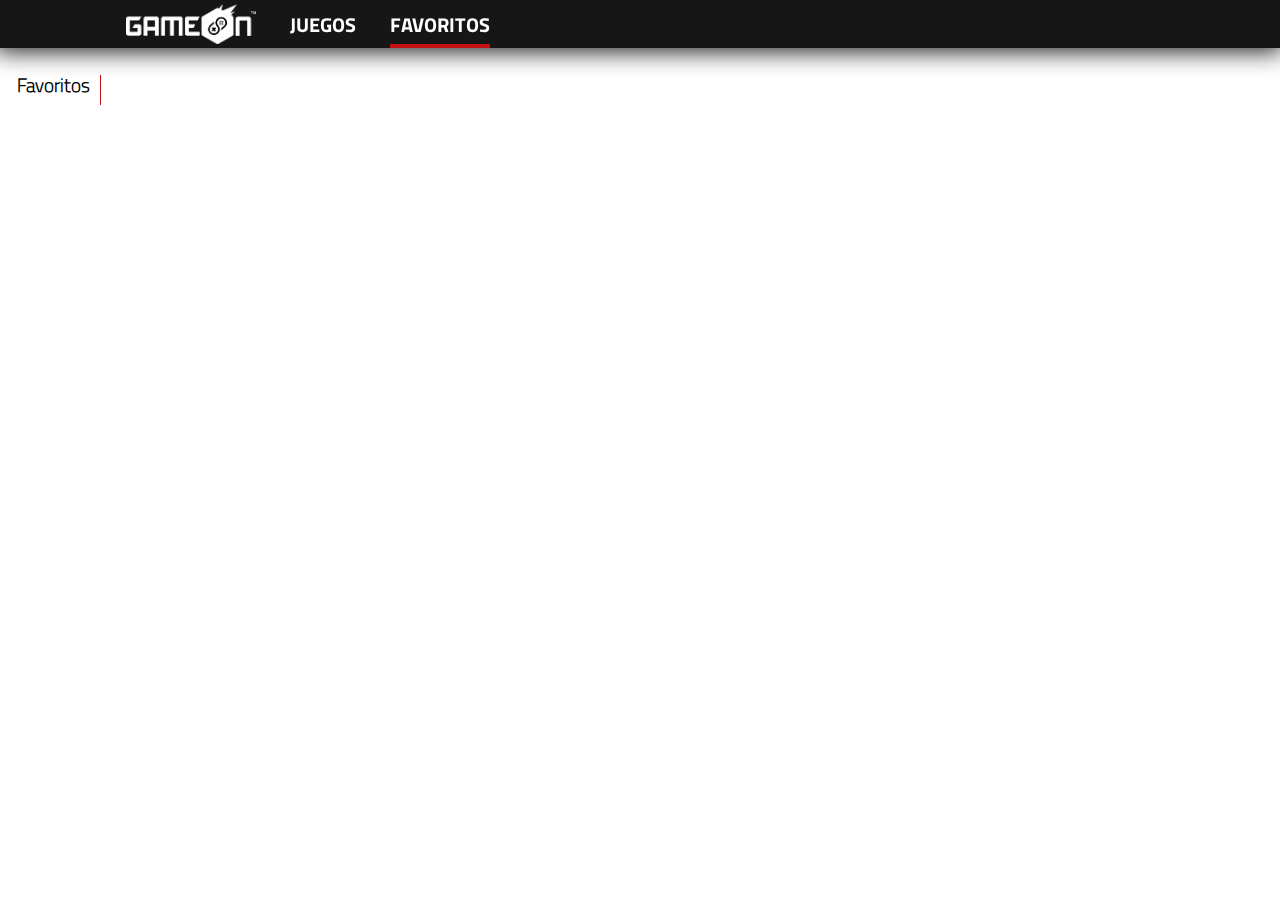
<file: favoritos.html>
<!DOCTYPE html>
<html lang="en">
<head>
    <meta charset="UTF-8">
    <meta name="viewport" content="width=device-width, initial-scale=1.0">
    <title>Favoritos</title>
    <link rel="stylesheet" href="libreria/css/normalize/normalize.css">
    <link rel="stylesheet" href="css/Css-Favoritos.css">
</head>
<body>

    <header>
        <div id="header"></div>
    </header>

    <div class="main-content">

            <div class="headerSections">
                <h3 class="headerSection">Favoritos</h3>
            </div>

            <div class="box-games"></div>

        

     </div>
    
        
        <script src="js/JQUERY/jquery-3.5.1.min.js"> </script>
    <script type="text/javascript" src="js/JS-Favoritos.js"></script>

</body>
</html>
</file>
<file: css/Css-Favoritos.css>
@font-face {
    font-family: 'Titillium_Web-x';
  src: url('../assets/fonts/Titillium_Web/TitilliumWeb-ExtraLight.ttf');
  }


html, body 
{
	font-family: 'Titillium_Web', sans-serif;
	background-color: white;
}

#header .box-nav nav ul li:last-child::after
{
	content:"";
	display: block;
	width: inherit;
    height: 4px;
    margin-top: 8px;
	background-color: #C51111;
}

.main-content
{
    display: inline-block;
    width: 100%;
    margin-top: 50px;
}

.main-content .headerSections
{
	margin-bottom: 30px;
}

.main-content .headerSections .headerSection
{
	margin-top: 25px;
	margin-left: 17px;
	margin-bottom: 20px;
	font-family: 'Titillium_Web-x';
    display: inline-block;
    color: black;
}

.main-content .headerSections .headerSection::after
{
	content: "";
	display: inline-block;
	margin-left: 10px;
	width: 1px;
	height: 30px;
	background-color: #C51111;
	vertical-align: top;


}
</file>
